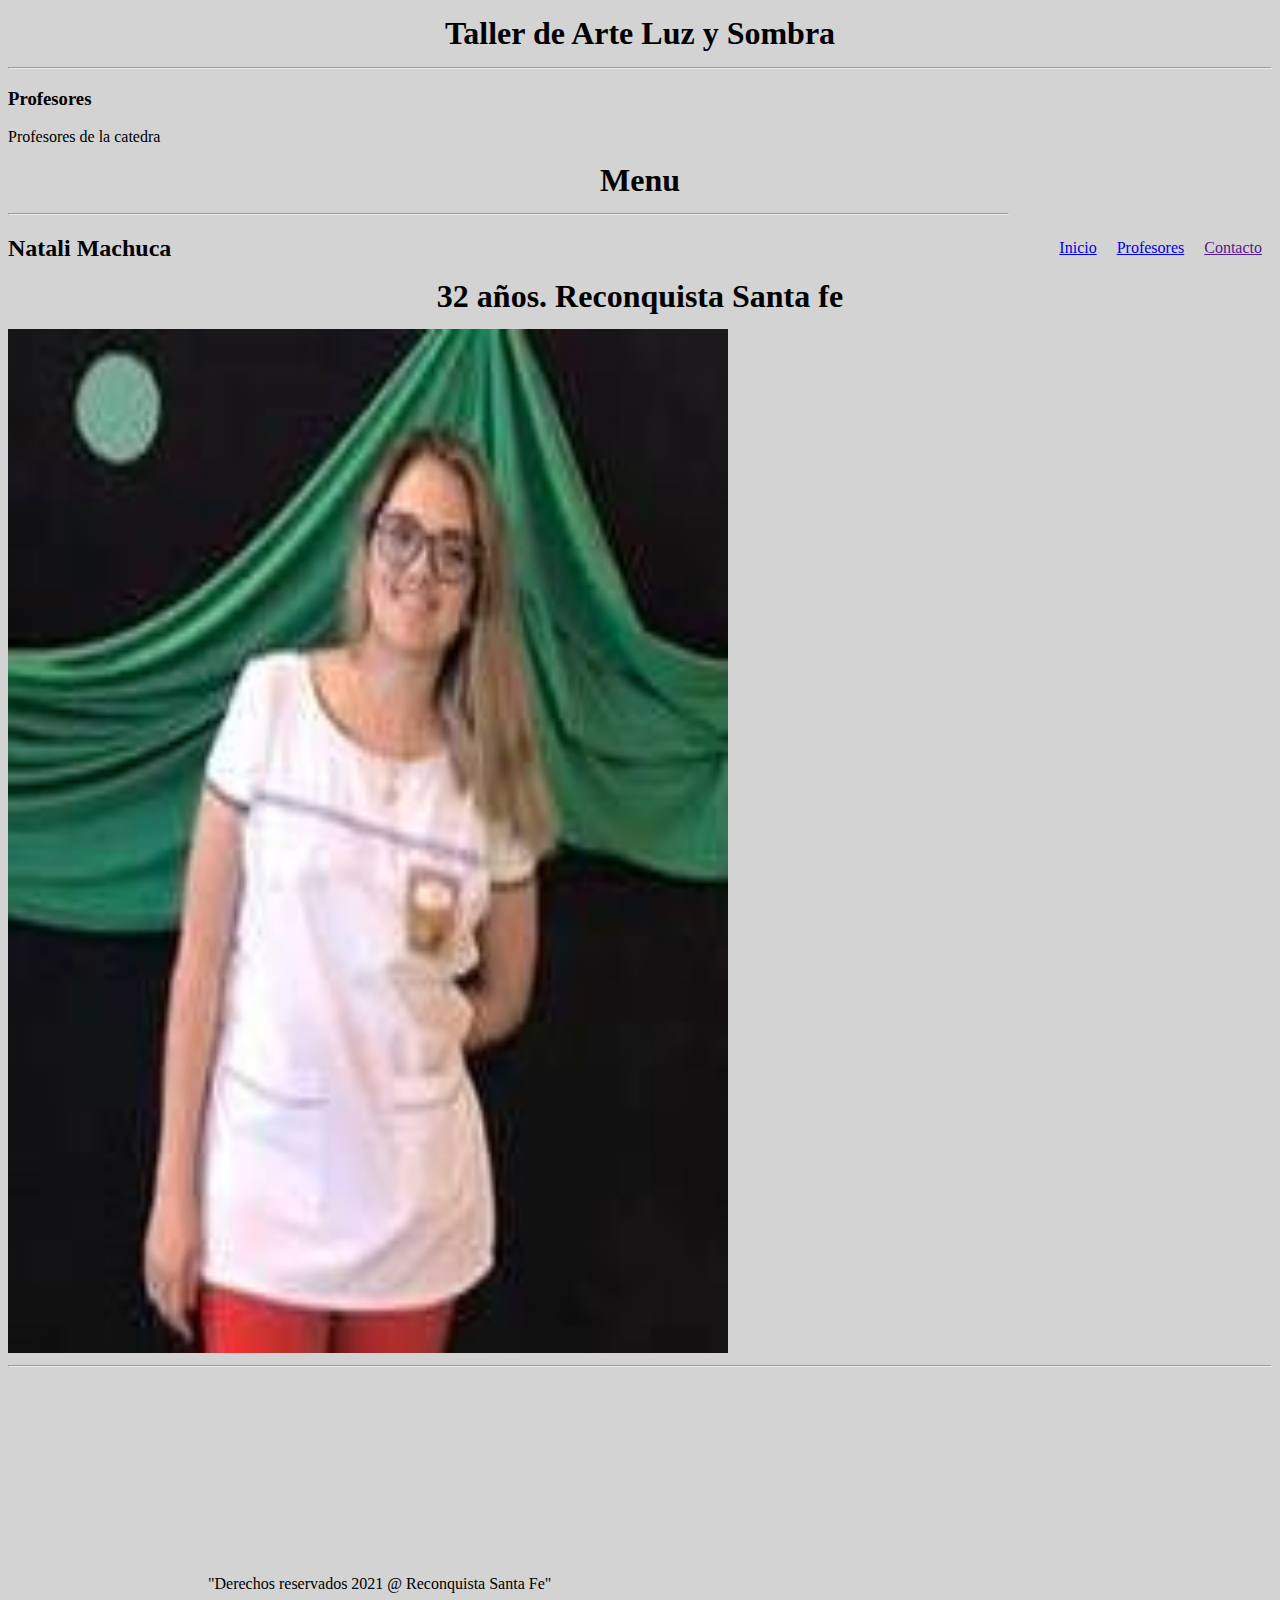
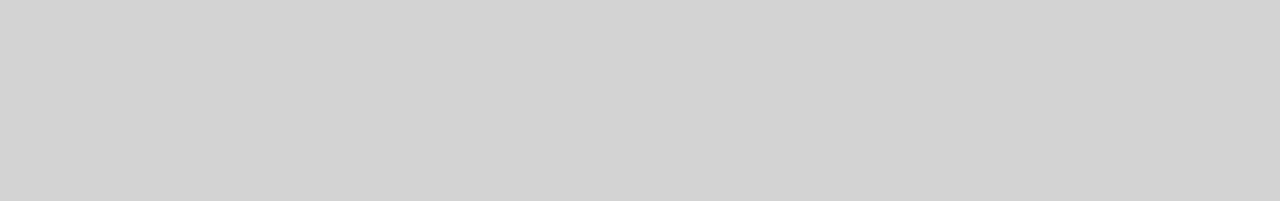
<file: Profesores.html>
<!DOCTYPE html>
<html lang="es">

<head>
    <meta name="author" content="Natali Machuca" />
    <meta charset="utf-8" />
    <title>Taller de Arte</title>
    <link rel="stylesheet" href="CSS estilos.css" />

</head>

<body>
    <h1>Taller de Arte Luz y Sombra</h1>
    <hr>
    <h3>Profesores</h3>
    <p>Profesores de la catedra</p>
    <nav>
        <h1>Menu</h1>
        <ul>
            <li><a href="index.html">Inicio</a></li>
            <li> <a href="Profesores.html">Profesores</a></li>
            <li><a href="">Contacto</a></li>
        </ul>
    </nav>
    <hr>
    <Section>
        <article>
            <hgroup>
                <h2>Natali Machuca</h2>
                <h1>32 años. Reconquista Santa fe</h1>
            </hgroup>
            <img width="720px" height="1024px" alt="natali" src="Imagenes/Profesores/Natali.png" />
        </article>
    </Section>
    <hr>
    <footer> "Derechos reservados 2021 @ Reconquista Santa Fe"</footer>
</body>






</html>
</file>
<file: CSS estilos.css>
*+ {
    padding: 0;
    margin: 10;
}

body {
    background: lightgrey;
}

body h1 {
    line-height: 1.5rem;
    /* REM se usa para la medida del objeto padre y se la pasa al hijo. recomendado para movil*/
}

.titulo {
    color: black;
    margin-top: 20px;
}

#formulario {
    margin: 8px auto;
    float: left;
}

nav ul li {
    float: left;
    list-style: none;
    margin: 10px;
}

header h1 {
    float: left;
    margin: 11px;
}

nav ul {
    float: right;
}

body h1 {
    text-align: center;
}

img {
    list-style-image: center;
}

footer {
    padding: 200px;
}

.galeria {
    width: 90%;
    margin: auto;
    list-style: none;
    padding: 20px;
    box-sizing: border-box;
    display: flex;
    flex-wrap: wrap;
    justify-content: space-around;
}

.galeria li {
    margin: 10px;
}

.redes i {
    font-size: 40px;
}

.redes i:hover {
    color: red;
    text-decoration: aqua;
}
</file>
